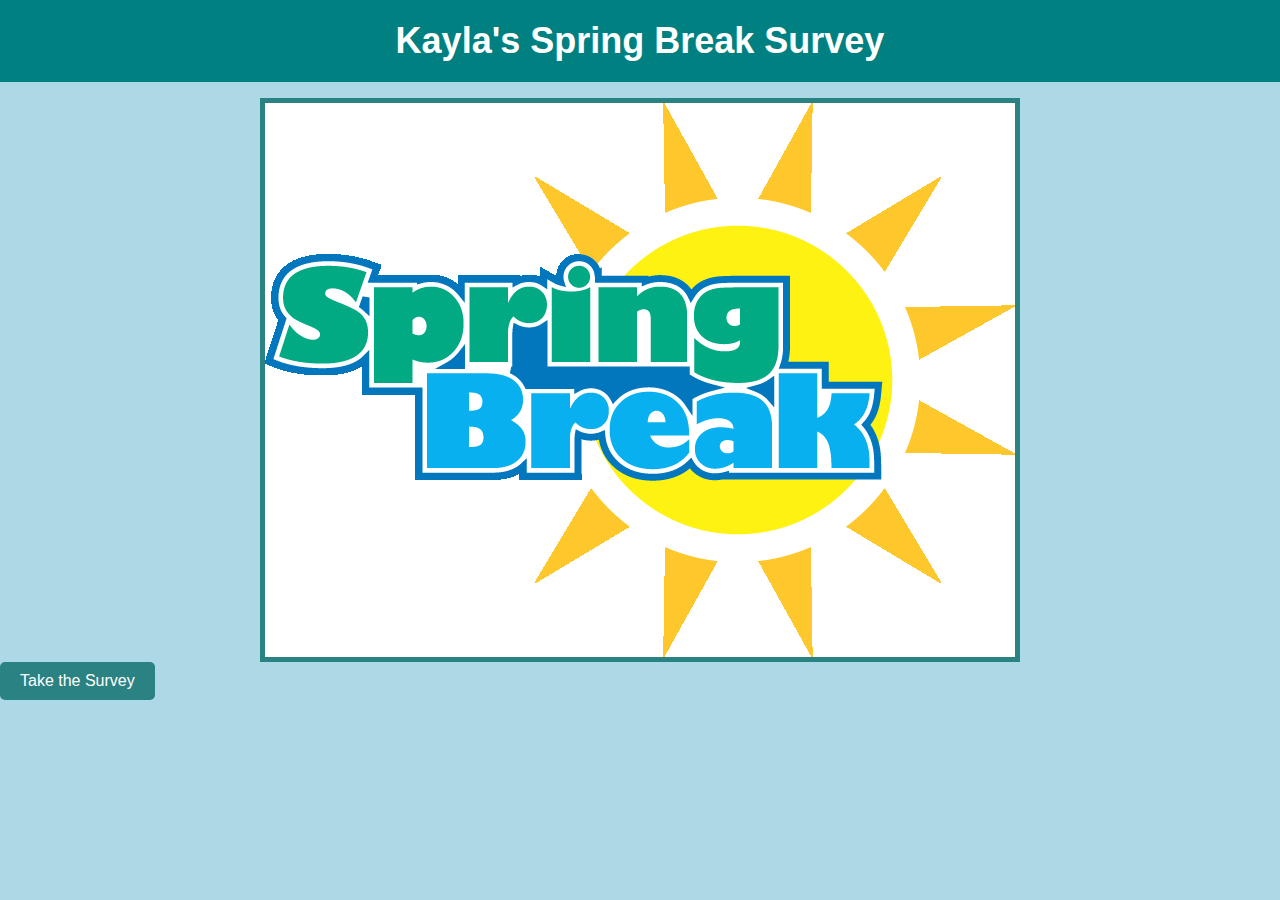
<file: index.html>
<!DOCTYPE html>
<html lang="en">
<head>
    <meta charset="UTF-8">
    <meta http-equiv="X-UA-Compatible" content="IE=edge">
    <meta name="viewport" content="width=device-width, initial-scale=1.0">
    <title>Welcome Page</title>
    <link rel="stylesheet" href="./css/stylesheet.css">
</head>
<body>
     <h1>Kayla's Spring Break Survey</h1> 
    <p>
        <img src="./springbreak.png" alt="Spring Break Image">
        <button onclick="window.location.href='./survey-1.html';">
            Take the Survey
          </button>
    </p>
</body>
</html>
</file>
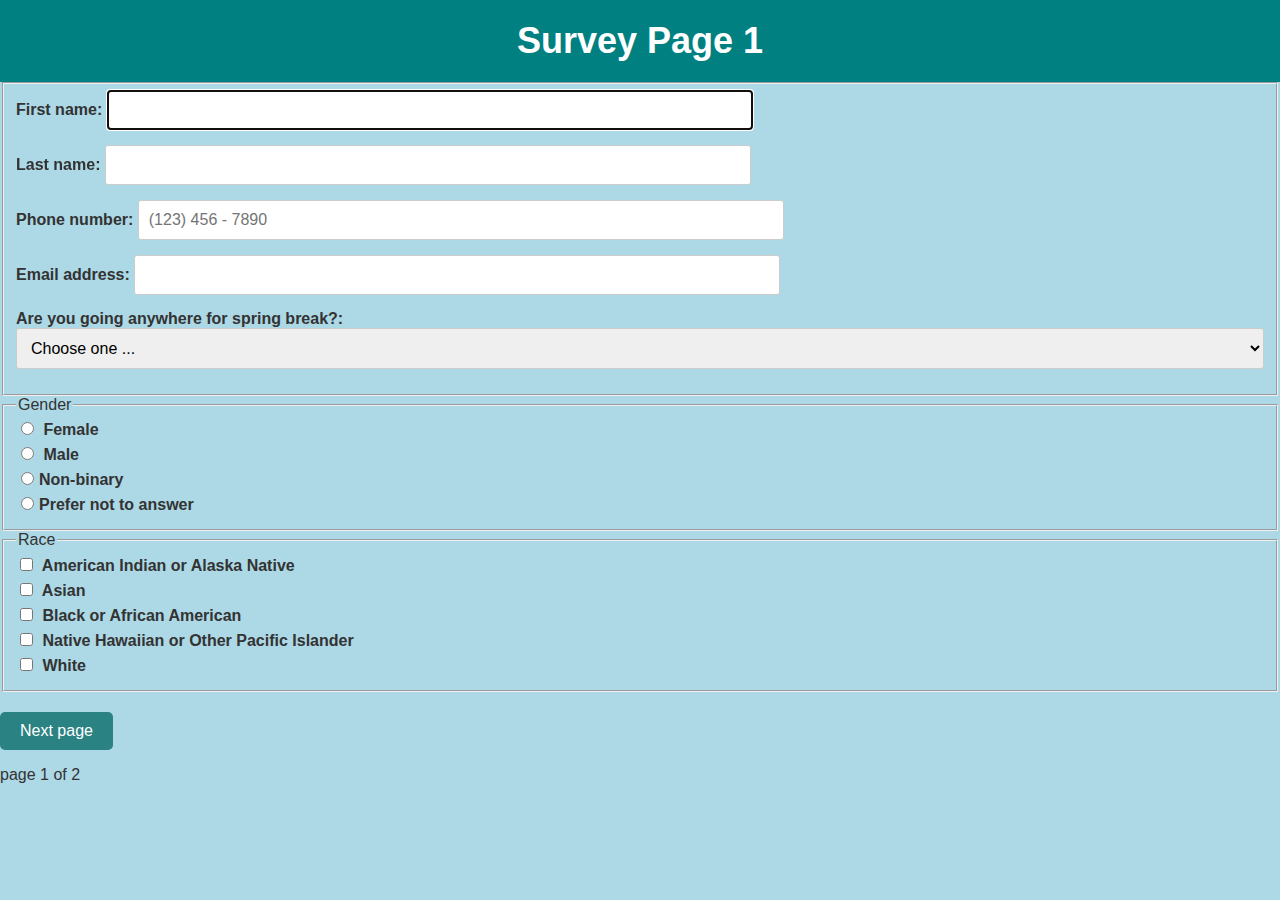
<file: survey-1.html>
<!DOCTYPE html>
<html lang="en">
<head>
    <meta charset="UTF-8">
    <meta http-equiv="X-UA-Compatible" content="IE=edge">
    <meta name="viewport" content="width=device-width, initial-scale=1.0">
    <title>Survey Page 1</title>
    <link rel="stylesheet" href="./css/stylesheet.css">
</head>
<body>
     <h1>Survey Page 1</h1> 

     <form>
        <fieldset>
        
            <div>
            <label for="fname"> First name:
                <input id="fname" type="text" autofocus required 
                title="Please enter your first name">
            </label>
            </div>

            <div>
            <label for="lname"> Last name:
                <input id="lname" type="text" required
                title="Please enter your last name">
            </label>
            </div>

            <div>
            <label for="phone"> Phone number:
                <input id="phone" type="text" placeholder="(123) 456 - 7890"
                title="Please enter your phone number">
            </label>
            </div>

            <label for="email"> Email address:
                <input id="email" type="text" required
                title="Please enter your email address">
            </label>

            <div>
            <label for="spring-break"> 
                Are you going anywhere for spring break?: 
                <select name="spring-break" id="spring-break">
                  <option value="" selected> Choose one ... </option>
                  <option value="full-time"> Yes </option>
                  <option value="part-time"> No </option>
                  <option value="not-enrolled"> Not sure yet </option>
                </select>     
              </label>
            </div>

        </fieldset>

        <fieldset>
        <legend>Gender</legend>
        <label for="female">
            <input type="radio" id="female" name="gender" value="female"> Female 
        </label>
    
        <label for="male">
            <input type="radio" id="male" name="gender" value="male"> Male
        </label>
        
        <label for="nonbinary">
        <input type="radio" id="nonbinary" name="gender" value="nonbinary">Non-binary
        </label>  
        
        <label for="na">
            <input type="radio" id="na" name="gender" value="na">Prefer not to answer
            </label> 
        </fieldset>




        <fieldset>
            <legend> Race </legend>
              <div>
            <label for="AIAN">
                <input type="checkbox" id="AIAN" name="Race" value ="AIAN"> American Indian or Alaska Native
              </label>    
            </div>

               <div>
            <label for="Asian">
                <input type="checkbox" id="Asian" name="Race" value ="Asian"> Asian
              </label>    
            </div>

               <div>
            <label for="Black">
                <input type="checkbox" id="Black" name="Race" value ="Black"> Black or African American
              </label>    
            </div>

            <div>
                <label for="NHOPI">
                    <input type="checkbox" id="NHOPI" name="Race" value ="NHOPI"> Native Hawaiian or Other Pacific Islander
                  </label>    
                </div>

                  <div>
                    <label for="White">
                        <input type="checkbox" id="White" name="Race" value ="White"> White
                    </label>
                    </div>      
          </fieldset> 


     </form>
        <button onclick="window.location.href='./survey-2.html';">
            Next page
          </button>
    <p>page 1 of 2</p>
</body>
</html>
</file>
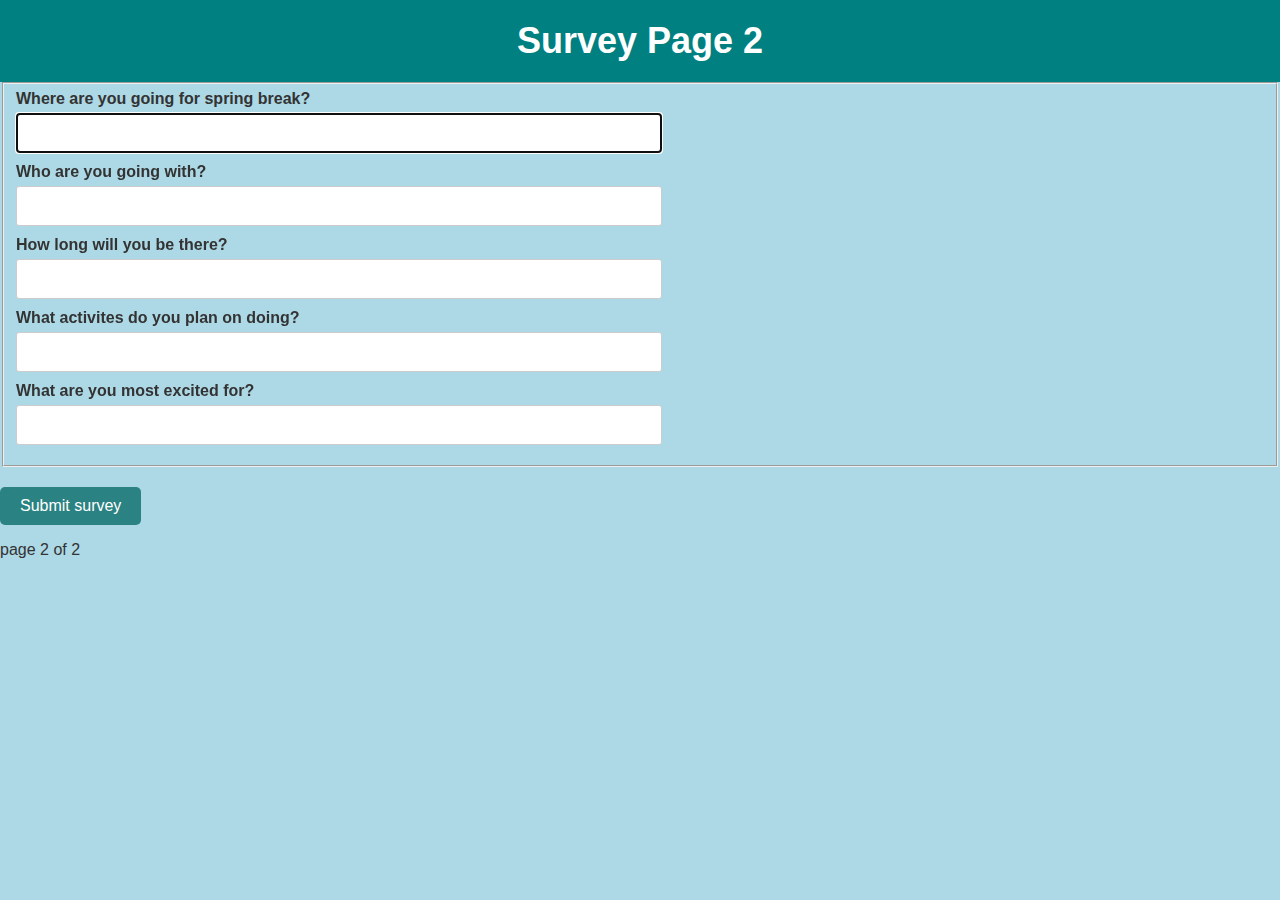
<file: survey-2.html>
<!DOCTYPE html>
<html lang="en">
<head>
    <meta charset="UTF-8">
    <meta http-equiv="X-UA-Compatible" content="IE=edge">
    <meta name="viewport" content="width=device-width, initial-scale=1.0">
    <title>Survey page 2</title>
    <link rel="stylesheet" href="./css/stylesheet.css">
</head>

<body>
	<h1>Survey Page 2</h1>
	<form>
        <fieldset>
        <label for="major">Where are you going for spring break?</label>
        <input type="text" id="major" name="major" autofocus><br>

        <label for="minor">Who are you going with?</label>
        <input type="text" id="minor" name="minor"><br>

        <label for="certificate">How long will you be there?</label>
        <input type="text" id="certificate" name="certificate"><br>        
      
        <label for="year">What activites do you plan on doing?</label>
        <input type="text" id="year" name="year"><br>
      
        <label for="hometown">What are you most excited for?</label>
        <input type="text" id="hometown" name="hometown"><br>
        </fieldset>
    </form>
      
        <button onclick="window.location.href='./thank-you.html';">
            Submit survey
          </button>
    
    <p>page 2 of 2</p>
</body>
</html>
</file>
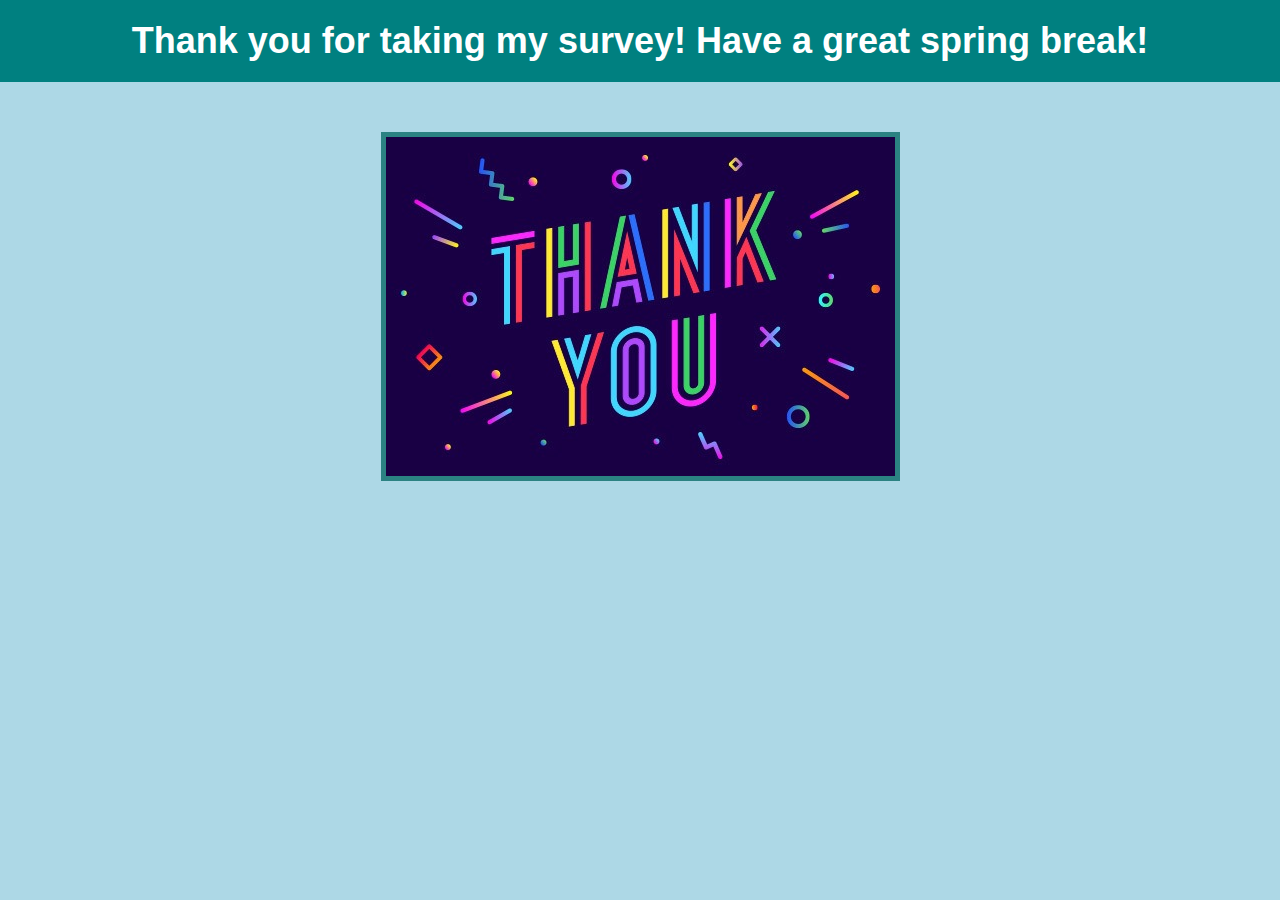
<file: thank-you.html>
<!DOCTYPE html>
<html lang="en">
<head>
    <meta charset="UTF-8">
    <meta http-equiv="X-UA-Compatible" content="IE=edge">
    <meta name="viewport" content="width=device-width, initial-scale=1.0">
    <title>Thank you page</title>
    <link rel="stylesheet" href="./css/stylesheet.css">
</head>
<body>
     <h1>Thank you for taking my survey! Have a great spring break!</h1> 
   
     <p>&nbsp;</p>
     
     <img src="./ThankYou.jpg" alt="thank you photo" class="src">
</body>
</html>
</file>
<file: css/stylesheet.css>
body {
    font-family: Arial, sans-serif;
    background-color: lightblue;
    color: #333;
    margin: 0;
    padding: 0;
  }

  
  h1 {
    margin: 0; 
    padding: 20px;
    font-size: 36px; 
    font-weight: bold;
    background-color: #008080; 
    color: #FFFFFF; 
    padding: 20px; 
    text-align: center; 

  }

  img {
    max-width: 100%; 
    display: block; 
    margin: auto; 
    border: 5px solid #2B8282; 
  }

  button {
    background-color: #2B8282;
    border: none;
    color: #ffffff;
    padding: 10px 20px;
    text-align: center;
    text-decoration: none;
    display: inline-block;
    font-size: 16px;
    font-family: 'Montserrat', sans-serif;
    cursor: pointer;
    border-radius: 5px;
  }

 
  form {
    margin-bottom: 20px;
  }
  
  label {
    display: block;
    font-weight: bold;
    margin-bottom: 5px;
  }
  
  input[type="text"],
  input[type="email"],
  textarea {
    width: 100%;
    padding: 10px;
    border: 1px solid #ccc;
    border-radius: 3px;
    margin-bottom: 10px;
    font-size: 16px;
  }
  
  input[type="radio"],
  input[type="checkbox"] {
    margin-right: 5px;
  }
  
  select {
    width: 100%;
    padding: 10px;
    border: 1px solid #ccc;
    border-radius: 3px;
    margin-bottom: 10px;
    font-size: 16px;
  }
  input[type="text"] {
    width: 50%; /* Set the width of the input element to 50% of its container */
    margin-left: auto; /* Center the input element horizontally */
    margin-right: auto; /* Center the input element horizontally */
  }
</file>
